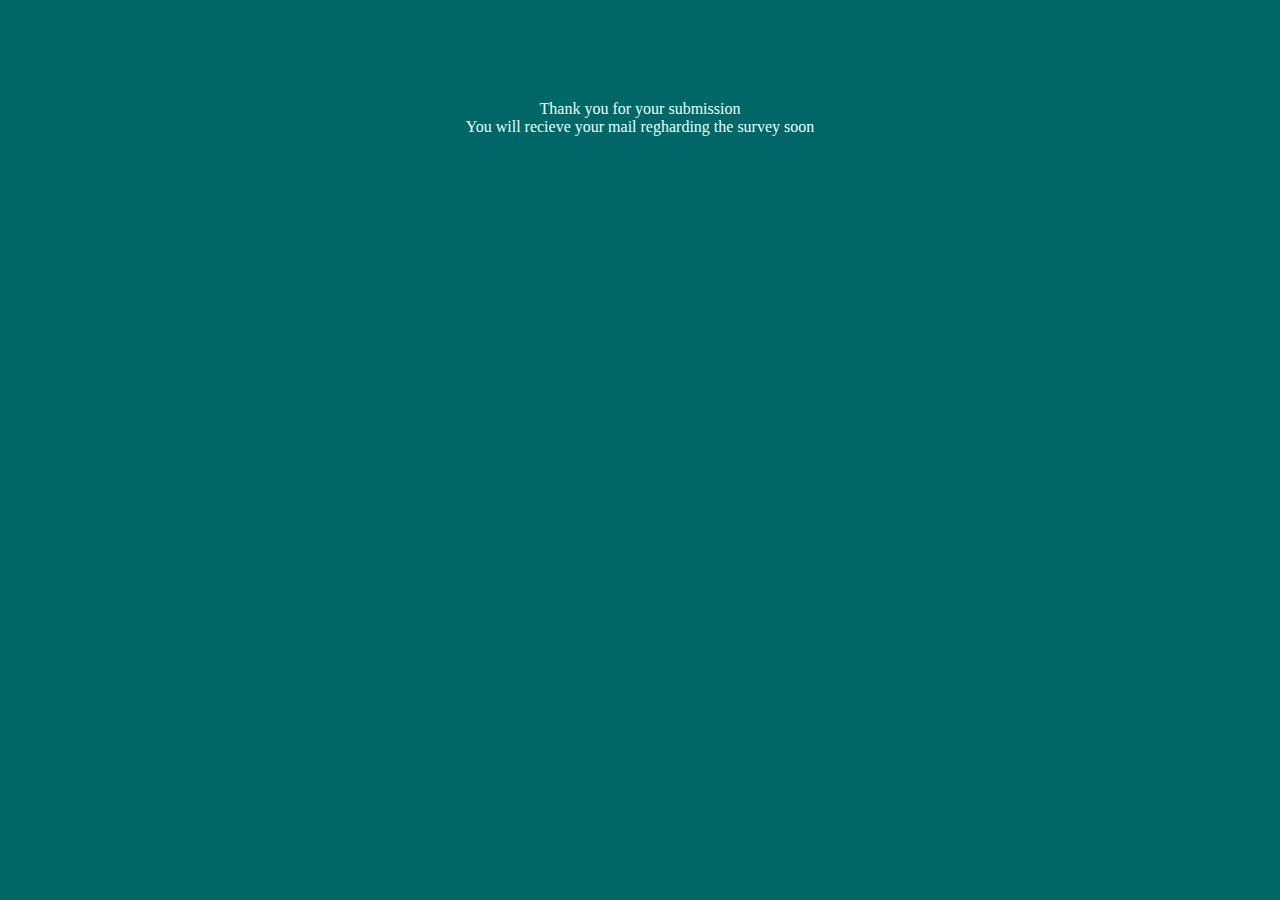
<file: templates/success.html>
<!DOCTYPE html>
<html lang="en">
  <title>Data Collector</title>
  <head>
    <link href="../static/main.css" rel="stylesheet">
  </head>
    <body>
      <div class="container">
        <p>Thank you for your submission<br>
          You will recieve your mail regharding the survey soon</p>
        
      </div>

    </body>
</html>
</file>
<file: static/main.css>
html, body{
  height:100%;
  margin:0;
}

.container{
  margin:0 auto;
  width: 100%;
  height: 100%;
  background-color: #006666;
  color: #e6ffff;
  overflow: hidden;
  text-align: center;
}

.container h1{
  font-family: Arial, sans-serif;
  font-size: 30px;
  color: #DDCCEE;
  margin-top:80px;
}

.container form{
  margin:20px;
}

.container input{
  width:350px;
  height: 15px;
  font-size: 15px;
  margin:3px;
  padding:20px;
  transition: all 0.2s ease-in-out;
}

.container button{
  width:70px;
  height:30px;
  background-color: steelblue;
  margin:3px;
}

.container p{
  margin:100px;
}

.message {
   font-size: 15px;
   color: #ff9999;
 }
</file>
